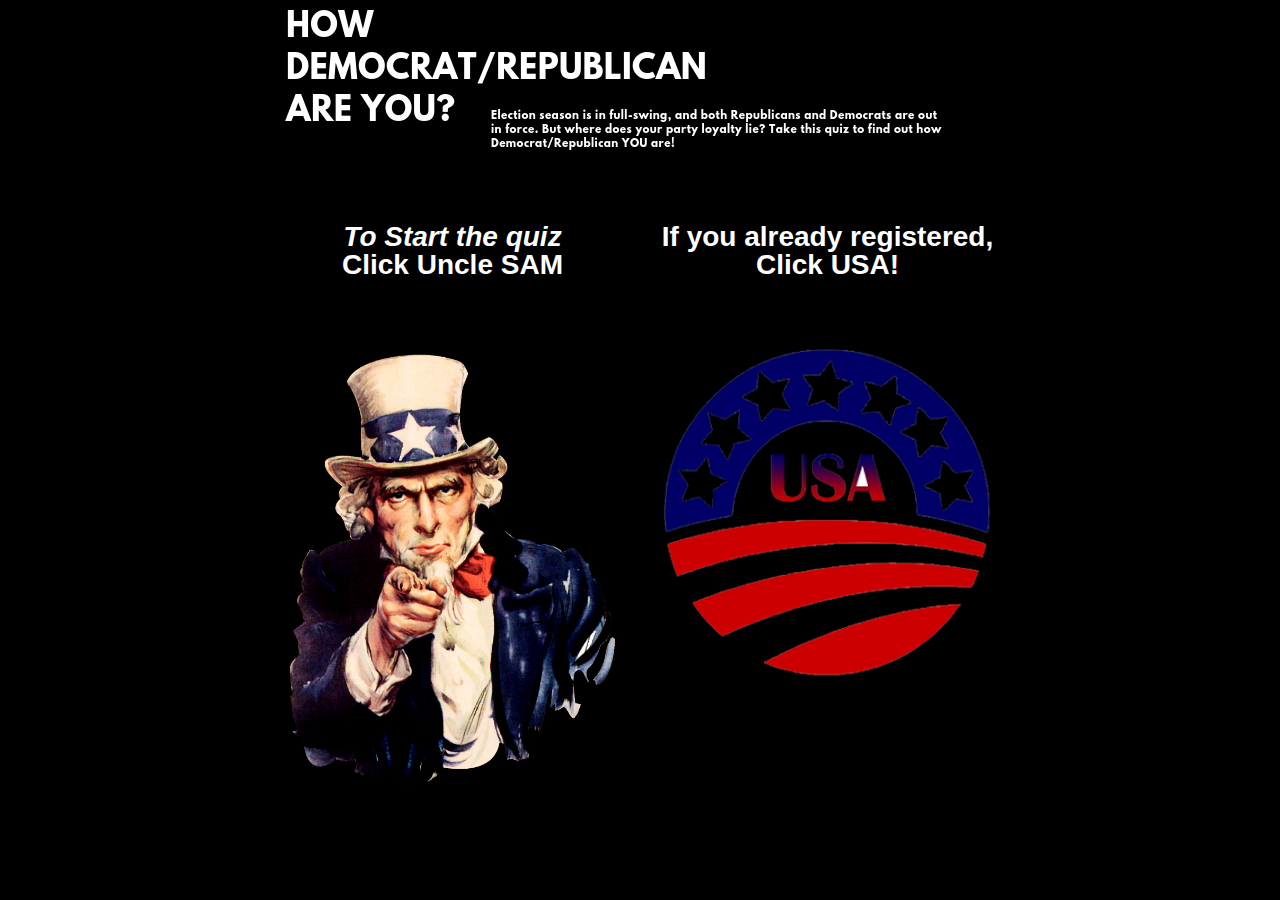
<file: index.html>
<!DOCTYPE html>
<html lang="en">
    <head>
        <meta charset="utf-8">
        <title>Happy Quiz Quiz Pang! Pang!</title>
        <meta name="viewport" content="width=device-width; initial-scale=1.0">

        <link rel="stylesheet" href="css/quiz.css">
        <script src="css/quiz.css"></script>

    </head>

    <body>
        
        <img src="image/mainImg.png" class="logo">
        <section class="home">
            <a href="quiz.html">
                <h1> <i> To Start the quiz</i> <br> Click Uncle SAM </h1>
                <img src="image/marc.png" alt=""> 
            </a>
            <a href="quiz.html">
                <h1>If you already registered,<br> Click USA!</h1>
                <img src="image/areum.png" alt=""> 
            </a>

        </section>


    </body>
</html>
</file>
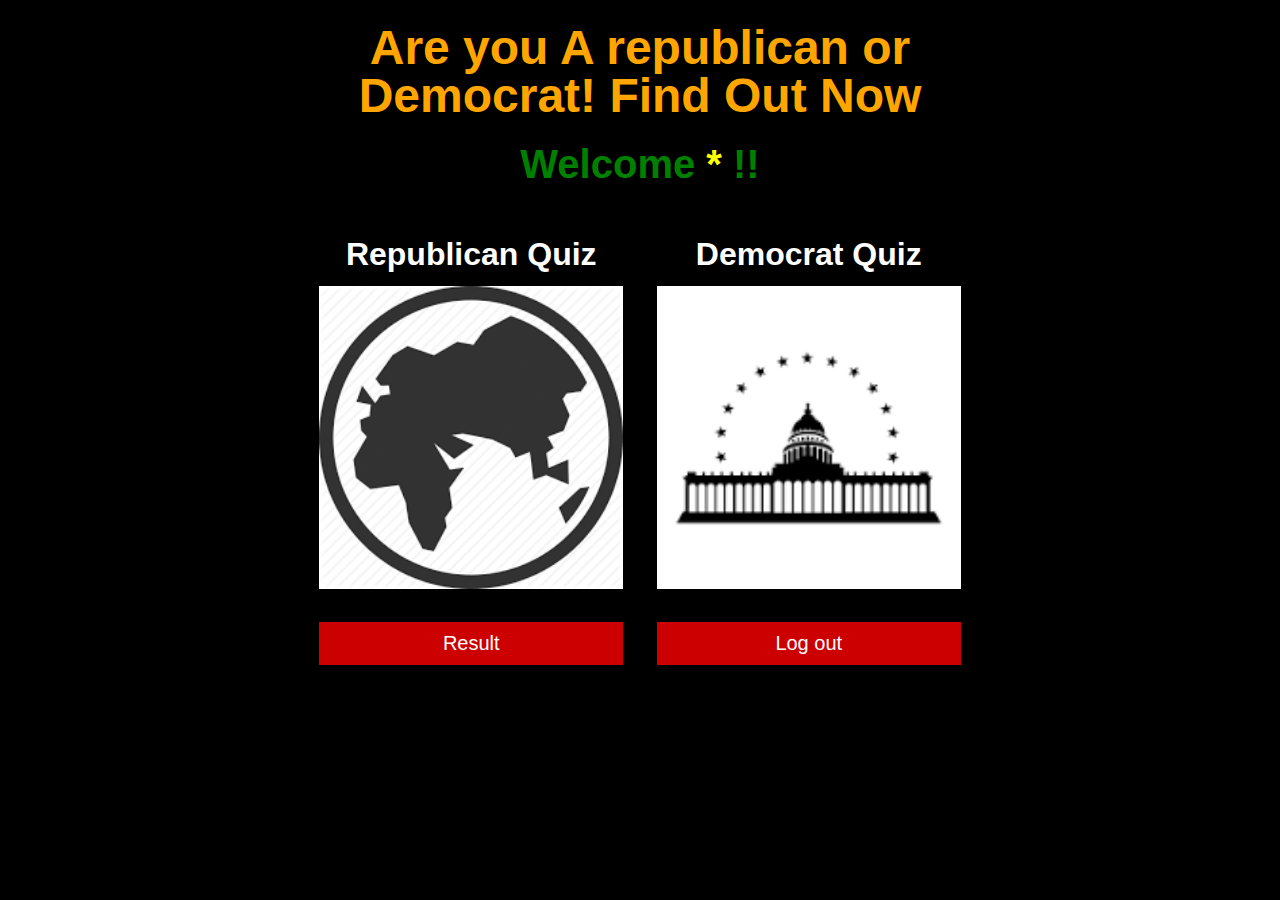
<file: main.html>
<!DOCTYPE html>
<html lang="en">
<head>
  <meta charset="utf-8">

  <title>Happy Quiz Quiz Pang! Pang!</title>

  <meta name="viewport" content="width=device-width; initial-scale=1.0">
  
  <link rel="stylesheet" href="css/quiz.css">
  <script src="js/jquery-2.1.3.min.js"></script>
  <script src="js/main.js"></script>

</head>

<body>
    <h1>Are you A republican or Democrat! Find Out Now</h1>
    <h2 class="welcome">Welcome <span id="welcomeName">*</span> !! </h2>

    <form id="mainForm" action="quiz.html" method="get">
        
         <section class="main">
            <div>
                <h1>Republican Quiz</h1>
                <img src="image/country.png" alt="" id="countryQuiz"> 
                <input type="button" id="goResultButton" value="Result" />
            </div>
            <div>
                <h1>Democrat Quiz</h1>
                <img src="image/capital.png" alt="" id="capitalQuiz"> 
                <input type="button" id="logOutButton" value="Log out" />
                <br clear="all">
            </div>

        </section>

        
    </form>
    
</body>
</html>
</file>
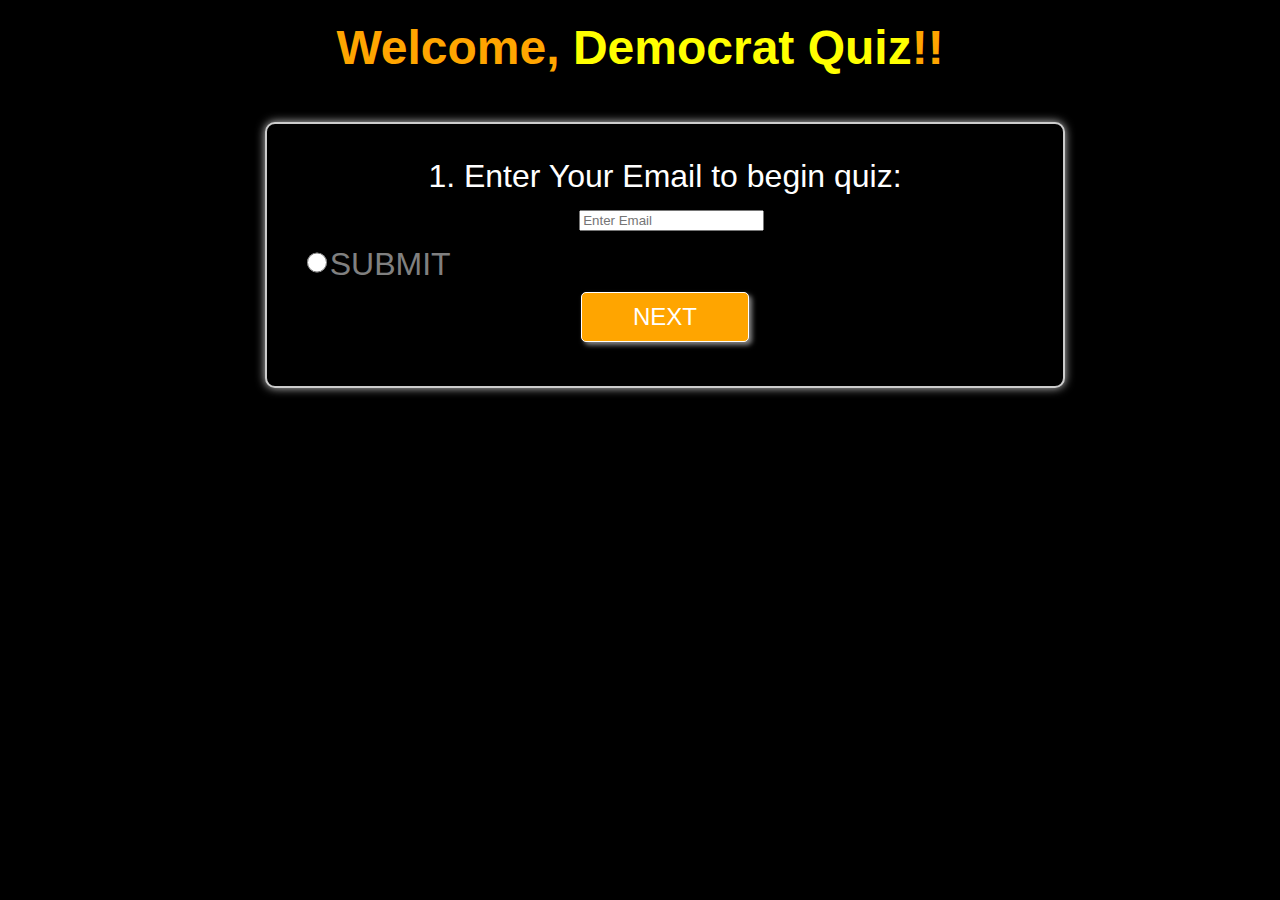
<file: quiz.html>
<!DOCTYPE html>
<html>
    <head>
        <meta content="text/html; charset=utf-8" http-equiv="content-type">

        <title>Republican / Democrat test</title>

        <link href="css/quiz.css" media="screen" rel="stylesheet" type="text/css">
        <script src="js/jquery-2.1.3.min.js"></script>
        <script src="js/quiz.js"></script>
        
    </head>
   <body>



   <form id="quizForm" action="result.html" method="get" onsubmit="myFunction()">

       <h1>Welcome, <span id="quizTitle">*</span>!!</h1>


       <div class="quizContainer">
            <div class="question"></div>
       <center> <input type="text" name="email" id="emailf" placeholder="Enter Email">  </center>

           <ul class="choiceList"> </ul>
        <div class="nextButton">NEXT</div>
        <br>
        </div>

    </form>






</body>
</html>
</file>
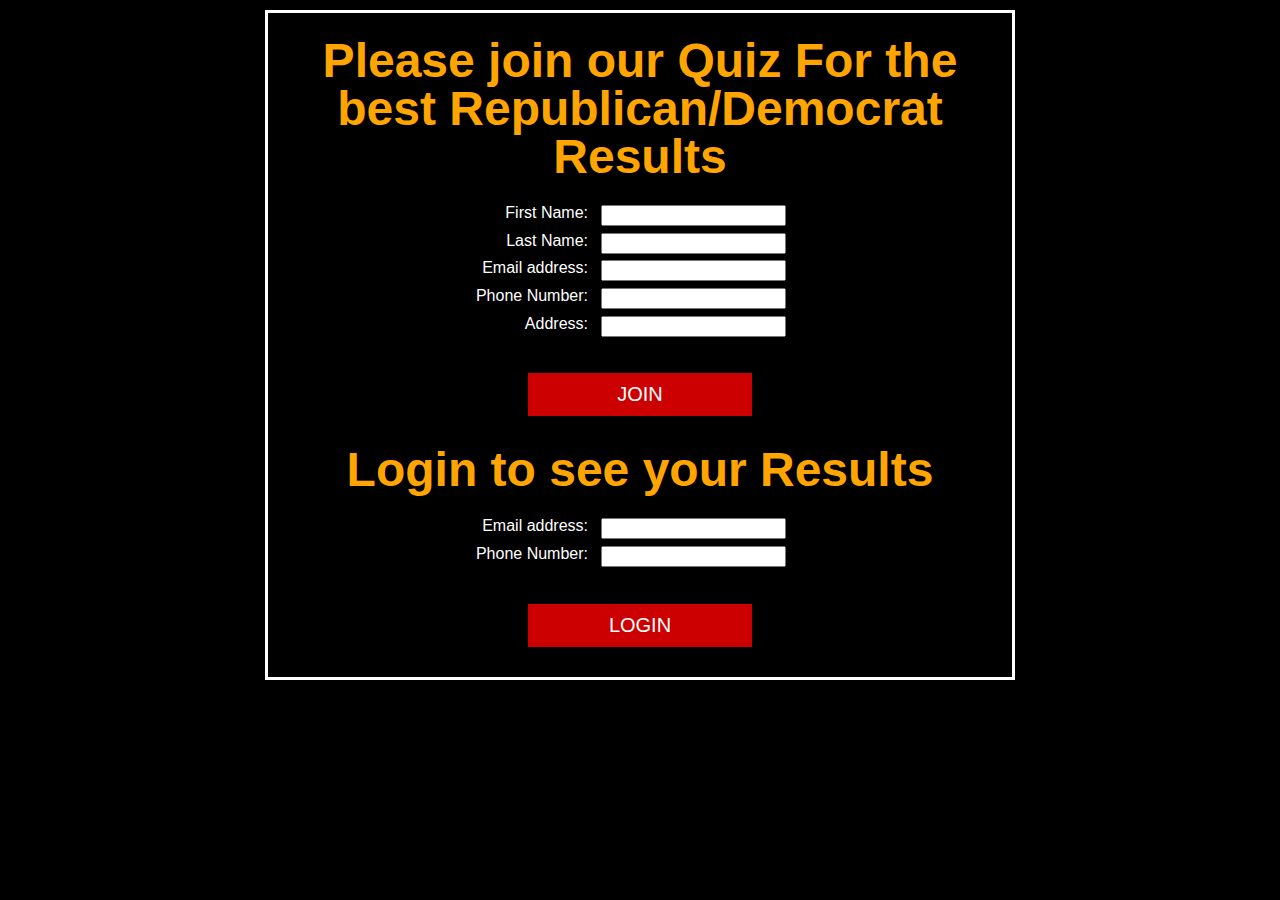
<file: register.html>
<!DOCTYPE html>
<html lang="en">
<head>
  <meta charset="utf-8">

  <title>Online Quiz  Democrat or Republican </title>

  <meta name="viewport" content="width=device-width; initial-scale=1.0">

  <link rel="stylesheet" href="css/quiz.css">
  <script src="js/jquery-2.1.3.min.js"></script>
  <script src="js/register.js"></script>


</head>


<body id="registerBody">

    <div id="registerShow">
    <h1>Please join our Quiz For the best Republican/Democrat Results</h1>
    
    <form id="registerForm" action="main.html" method="get">

        <label for="firstName">First Name:</label>
        <input type="text" id="firstName"/>
        <span id="firstNameError"> </span>
        <br />

        <label for="lastName">Last Name:</label>
        <input type="text" id="lastName"/>
        <span id="lastNameError"> </span>
        <br />
        
        <label for="emailAddress">Email address:</label>
        <input type="text" id="emailAddress"/>
        <span id="emailAddressError"> </span>
        <br />
        
        <label for="phoneNumber">Phone Number:</label>
        <input type="text" id="phoneNumber"/>
        <span id="phoneNumberError"> </span>
        <br />

        <label for="address">Address:</label>
        <input type="text" id="address"/>
        <span id="addressError"> </span>
        <br />
        
        
        <input type="button" id="registerButton" value="JOIN" />

    </form>
    </div>
    
    <div id="loginShow">
    <h1> Login to see your Results </h1>
    
    <form id="loginForm" action="main.html" method="get">
        
        <label for="emailAddressLogIn">Email address:</label>
        <input type="text" id="emailAddressLogIn"/>
        <span id="emailAddressLogInError"> </span>
        <br />
        
        <label for="phoneNumberLogIn">Phone Number:</label>
        <input type="text" id="phoneNumberLogIn"/>
        <span id="phoneNumberLogInError"> </span>
        <br />
        
        <input type="button" id="loginButton" value="LOGIN" />
        
    </form>
    </div>

</body>


</html>
</file>
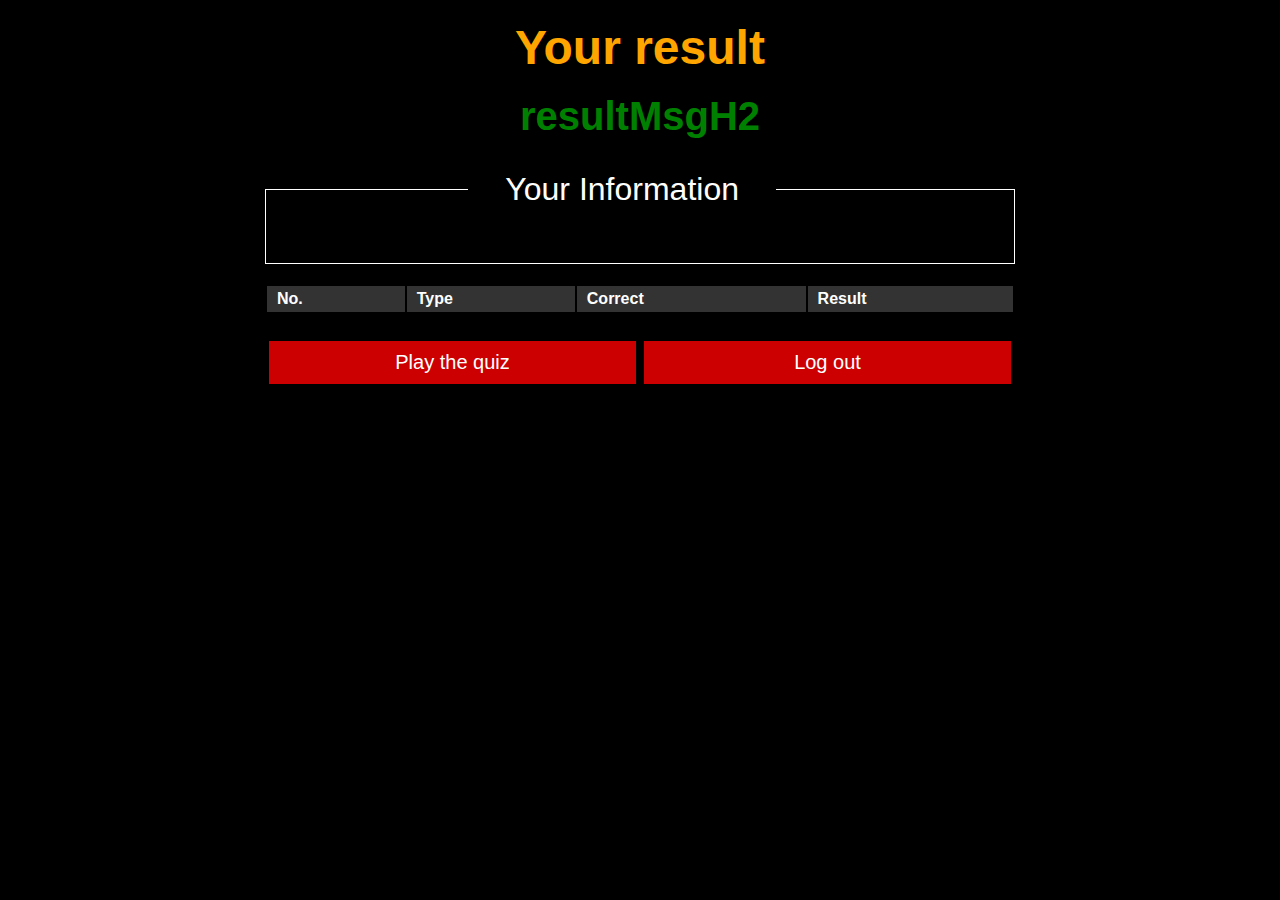
<file: result.html>
<!DOCTYPE html>
<html lang="en">
    <head>
        <meta charset="utf-8">

        <title>Happy Quiz Quiz Pang! Pang!</title>

        <meta name="viewport" content="width=device-width; initial-scale=1.0">

        <link rel="stylesheet" href="css/quiz.css">
        <script src="js/jquery-2.1.3.min.js"></script>
        <script src="js/result.js"></script>

    </head>

    <body>
        <h1 class ="resultNameH1">Your result</h1>
        <h2 class ="resultMsgH2">resultMsgH2</h2>

        <form id="mainForm" action="index.html" method="get">

            <fieldset class="info">
                <legend>Your Information</legend>
                <div class="playerContainer">
                    <table class="tbInfo">
                        <tbody class="playerInfo"> </tbody>
                    </table>
                </div>
            </fieldset>
            
            <table class="tbResults">
                <thead>
                    <tr>
                        <td>No.</td>
                        <td>Type</td>
                        <td>Correct</td>
                        <td>Result</td>
                    </tr>
                </thead>
                <tbody class="historyContainer"> </tbody>
            </table>

            <input type="button" class="quizAgain" value="Play the quiz" />
            <input type="button" class="logOut" value="Log out" />
            <br clear="all">
            <br clear="all">

        </form>

    </body>
</html>
</file>
<file: css/quiz.css>
/* reset */
html, body, div, span, applet, object, iframe, h1, h2, h3, h4, h5, h6, p, blockquote, pre, a, abbr, acronym, address, big, cite, code, del, dfn, em, font, img, ins, kbd, q, s, samp, small, strike, strong, sub, sup, tt, var, b, u, i, center, dl, dt, dd, ol, ul, li, fieldset, form, label, legend, table, caption, tbody, tfoot, thead, tr, th, td {margin:0; padding:0; border:0; outline:0; font-size:100%; vertical-align:baseline; background:transparent;} body {line-height: 1;}ol, ul{list-style:none;} blockquote, q{quotes:none;} blockquote:before, blockquote:after, q:before, q:after{content:'';content:none;} :focus{outline:0;} ins{text-decoration:none;} del{text-decoration:line-through;} table{border-collapse:collapse; border-spacing:0;}
*, *:after, *:before { -moz-box-sizing: border-box; -webkit-box-sizing: border-box; box-sizing: border-box; }
.clearfix:before, .clearfix:after { display: table; content: ''; }
.clearfix:after { clear: both; }


/*-- big --*/
@media screen and (min-width: 991px) {
    body {
        font-family: Arial, Helvetica, sans-serif;
        color: white;
        background-color: black;
        margin: 0 auto;
        width: 750px;
        /*border: 3px solid blue;*/

    }

    .logo {
        width: 100%;
        margin: 0;
    }

    #registerBody {
        font-family: Arial, Helvetica, sans-serif;
        color: white;
        background-color: black;
        margin: 10px auto;
        width: 750px;
        border: 3px solid white;
    }

    #quizBody {
        font-family: Arial, Helvetica, sans-serif;
        color: white;
        background-color: black;
        margin: 10px auto;
        width: 750px;
        border: 3px solid #C0C0C0;
    }

    h1 {
        font-family: Arial, Helvetica, sans-serif;
        color: orange;
        text-align: center;
        font-size: 3em;
        margin: 0.5em;
    }
    h2 {
        font-family: Arial, Helvetica, sans-serif;
        color: green;
        text-align: center;
        font-size: 2.5em;
    }

    a {
        color: white;
        font-size: 14px;
        text-decoration: none;
    }

    label {
        float: left;
        width: 20em;
        text-align: right;
    }

    input {
        margin-left: 1em;
        margin-bottom: .5em;
    }

    input[type="button"] {
        display: block;
        margin: 1.5em auto;
        width: 90%;
        font-size: 20px;
        background-color: #cc0000;
        border: none;
        color: #fff;
        padding: 10px 0;
    }

    input[type="radio"] {
        width: 13px;
        height: 13px;
        vertical-align: text-top;
    }

    span {
        color: yellow;
    }

    section.home {
        margin: 30px auto;
        width: 100%;
    }
    section.home a {
        float: left;
        padding: 0;
        width: 50%;
        text-align: center;
        text-decoration: none;
    }

    section.home a h1:hover {
        color: orange;
    }

    section.home a h1 {
        font-size: 2em;
        height: 3.5em;
        color: white;
        text-decoration: none;
    }
    section.home a img {
        width: 90%;
        margin: 10px;
    }

    img {
        padding: 0px;
        margin: 0px auto;
        width: 750px;
    }

    section.main {
        padding: 5%;
        margin: 0 auto;
        width: 100%;
    }
    section.main div {
        float: left;
        padding: 0;
        text-align: center;
        text-decoration: none;
        width: 50%;
    }

    section.main div h1:hover {
        color: orange;
    }

    section.main div h1 {
        font-size: 2em;
        color: white;
        text-decoration: none;
    }
    section.main div img {
        width: 90%;
    }

    ul {
        list-style: none;
        margin: 0;
        padding: 0;
    }
    li {
        font-family: Arial, Helvetica, sans-serif;
        padding: 0.2em;
        font-size: 2em;
        line-height: 1.3em;
    }
    input[type=radio] {
        border: 0px;
        width: 20px;
        height: 2em;
    }
    p {
        font-family: 'Rokkitt', serif;
    }
    /* Quiz Classes */
    .quizContainer {
        width: 800px;
        margin: 50px auto;
        border: 2px solid #ccc;
        background: black;
        border-radius: 10px;
        padding: 20px;
        box-shadow: 0 0 10px #ccc;
        font-family: Trebuchet, Arial, Helvetica, sans-serif;
        font-size: 16px;
        color: #353535;
        line-height: 1.5em;
    }
    .nextButton {
        box-shadow: 3px 3px 5px #888;
        border-radius: 6px;
        width: 7em;
        text-align: center;
        background-color: orange;
        color: #ffffff;
        font-family: Arial, Helvetica, sans-serif;
        font-size: 1.5em;
        position: relative;
        margin: auto;
        padding: 0.5em;
        border: 1px solid #fff;
        -webkit-border-radius: 5px;
        -moz-border-radius: 5px;
        text-decoration: none;
    }

    #registerButton, #loginButton {
        width: 30%;
    }
    .nextButton:hover {
        background-color: gray;
    }

    .quizAgain, .logOut {
        width: 49% !important;
        float: left;
        margin: 1% 0.5% !important;
    }
    .question {
        font-family: Arial, Helvetica, sans-serif;
        font-size: 2em;
        width: 90%;
        height: auto;
        margin: auto;
        border-radius: 6px;
        color: white;
        text-align: center;
        padding-bottom: 20px;
        padding-top: 20px;
    }
    .quizMessage {
        background-color: white;
        border-radius: 6px;
        width: 30%;
        margin: auto;
        text-align: center;
        padding: 2px;
        font-family: Arial, Helvetica, sans-serif;
        color: red;
    }
    .choiceList {
        font-family: Arial, Helvetica, sans-serif;
        color: gray;
    }
    .result {
        width: 30%;
        height: auto;
        border-radius: 6px;
        background-color: gray;
        margin: auto;
        text-align: center;
        font-family: Arial, Helvetica, sans-serif;
    }
    .tbInfo {
        width: 100%;
        margin: 0 20px 20px 20px;
    }
    .tbInfo tbody tr td {
        font-weight: normal;
        padding: 5px 10px;
        border: #000 solid 2px;
    }
    .tbResults {
        width: 100%;
        margin: 20px auto;
    }
    .tbResults thead tr td {
        font-weight: bold;
        background: #333;
        padding: 5px 10px;
        border: #000 solid 2px;
    }
    .tbResults tbody tr td {
        font-weight: normal;
        background: #666;
        padding: 5px 10px;
        border: #000 solid 2px;
    }
    .playerInfo label {
        width: 100%;
        font-size: 40px;
        padding: 10px;
        text-align: center;
        color: orange;
    }
    .resultMsgH2 {
        text-align: center;
    }
    fieldset.info {
        width: 100%;
        border: #fff solid 1px;
    }
    fieldset.info legend {
        padding: 5%;
        margin: 0 27%;
        font-size: 200%;
    }
    .playerInfo {
        margin: -50px 0 0 0;
        padding: 5%;
    }
    .playerInfo ul li {
        font-size: 14px;
    }
}

/*-- small --*/
@media screen and (max-width: 990px) {

    body {
        font-family: Arial, Helvetica, sans-serif;
        color: white;
        background-color: black;
        margin: 0 auto;
        width: 100%;
        /*border: 3px solid blue;*/

    }

    .logo {
        width: 100%;
        margin: 0;
    }

    #registerBody {
        font-family: Arial, Helvetica, sans-serif;
        color: white;
        background-color: black;
        margin: 10px auto;
        width: 100%;
        border: 3px solid white;
    }

    #quizBody {
        font-family: Arial, Helvetica, sans-serif;
        color: white;
        background-color: black;
        margin: 10px auto;
        width: 750px;
        border: 3px solid #C0C0C0;
    }

    h1 {
        font-family: Arial, Helvetica, sans-serif;
        color: orange;
        text-align: center;
        font-size: 175%;
        padding: 5%;
    }

    a {
        color: white;
        font-size: 14px;
        text-decoration: none;
    }

    label {
        width: 100%;
        text-align: right;
        display: block;
        font-size: 130%;
        padding: 2%;
    }
    
    #registerForm, #loginForm {
        padding: 0 5% 5% 5%;
    }
    #registerForm label, #loginForm label {
        text-align: left;
        margin: 5% 0 0 0;
    }
    #registerForm input, #loginForm input {
        margin: 1% 1% 2% 1%;
        width: 99%;
        height: 3em;
    }
    
    h2.welcome {
        text-align: center;
        font-size: 130%;
    }

    input {
        margin-left: 1em;
        margin-bottom: .5em;
    }

    input[type="button"] {
        display: block;
        margin: 10px auto;
        width: 50%;
        font-size: 20px;
        background-color: #cc0000;
        border: none;
        color: #fff;
    }

    input[type="radio"] {
        width: 13px;
        height: 13px;
        vertical-align: text-top;
    }

    span {
        color: red;
    }

    section.home {
        padding: 0;
        margin: 30px auto;
        width: 100%;
    }
    section.home a {
        float: left;
        padding: 0;
        text-align: center;
        text-decoration: none;
        width: 50%;
    }

    section.home a h1:hover {
        color: orange;
    }

    section.home a h1 {
        font-size: 1em;
        height: 3.5em;
        color: white;
        text-decoration: none;
    }
    section.home a img {
        width: 90%;
        margin: 10px;
    }

    img {
        padding: 0px;
        margin: 0px auto;
        width: 750px;
    }

    section.main {
        padding: 5%;
        margin: 0 auto;
        width: 100%;
    }
    section.main div {
        float: left;
        padding: 0;
        text-align: center;
        text-decoration: none;
        width: 50%;
    }

    section.main div h1:hover {
        color: orange;
    }

    section.main div h1 {
        font-size: 120%;
        color: white;
        text-decoration: none;
    }
    section.main div img {
        width: 95%;
    }
    section.main div input[type="button"] {
        width: 95%;
        margin: 2% auto;
    }

    ul {
        list-style: none;
    }
    li {
        font-family: Arial, Helvetica, sans-serif;
        font-size: 2em;
        padding-top: 5px;
    }
    input[type=radio] {
        border: 0px;
        width: 20px;
        height: 2em;
    }
    p {
        font-family: 'Rokkitt', serif;
    }
    /* Quiz Classes */
    .quizContainer {
        width: 100%;
        margin: 2% auto;
        border: 2px solid #ccc;
        background: black;
        border-radius: 10px;
        padding: 3%;
        box-shadow: 0 0 10px #ccc;
        font-family: Trebuchet, Arial, Helvetica, sans-serif;
        font-size: 100%;
        color: #353535;
    }
    .nextButton {
        box-shadow: 3px 3px 5px #888;
        width: 50%;
        text-align: center;
        background-color: orange;
        color: #ffffff;
        font-family: Arial, Helvetica, sans-serif;
        font-size: 100%;
        position: relative;
        margin: 10% auto 0 auto;
        padding: 5%;
        border: 1px solid #fff;
        -webkit-border-radius: 5px;
        -moz-border-radius: 5px;
        text-decoration: none;
    }

    .nextButton:hover {
        background-color: gray;
    }
    
    .choiceList li {
        font-size: 130%;
        padding: 2%;
    }

    .question {
        font-family: Arial, Helvetica, sans-serif;
        font-size: 120%;
        width: 90%;
        height: auto;
        margin: auto;
        border-radius: 6px;
        color: white;
        text-align: center;
        padding: 5%;
    }
    .quizMessage {
        background-color: white;
        border-radius: 6px;
        width: 30%;
        margin: auto;
        text-align: center;
        padding: 2px;
        font-family: Arial, Helvetica, sans-serif;
        color: red;
    }
    .choiceList {
        font-family: Arial, Helvetica, sans-serif;
        color: gray;
    }
    .result {
        width: 30%;
        height: auto;
        border-radius: 6px;
        background-color: gray;
        margin: auto;
        text-align: center;
        font-family: Arial, Helvetica, sans-serif;
    }
    .tbResults {
        width: 100%;
        margin: 10% auto
    }
    .tbResults thead tr td {
        font-weight: bold;
        background: #333;
        padding: 1%;
    }
    .tbResults tbody tr td {
        font-weight: normal;
        background: #666;
        padding: 1%;
    }
    .tbInfo {
        width: 100%;
        margin: 0;
    }
    .tbInfo tbody tr td {
        font-weight: normal;
        padding: 5px 10px;
        border: #000 solid 2px;
    }
    .playerInfo label {
        width: 100%;
        font-size: 40px;
        padding: 10px;
        text-align: center;
        color: orange;
    }
    .resultMsgH2 {
        text-align: center;
    }
    fieldset.info {
        width: 100%;
        border: #fff solid 1px;
    }
    fieldset.info legend {
        padding: 5%;
        margin: 0 14%;
        font-size: 150%;
    }
    .playerInfo {
        margin: -50px 0 0 0;
        padding: 5%;
    }
    .playerInfo ul li {
        font-size: 14px;
    }
}
</file>
